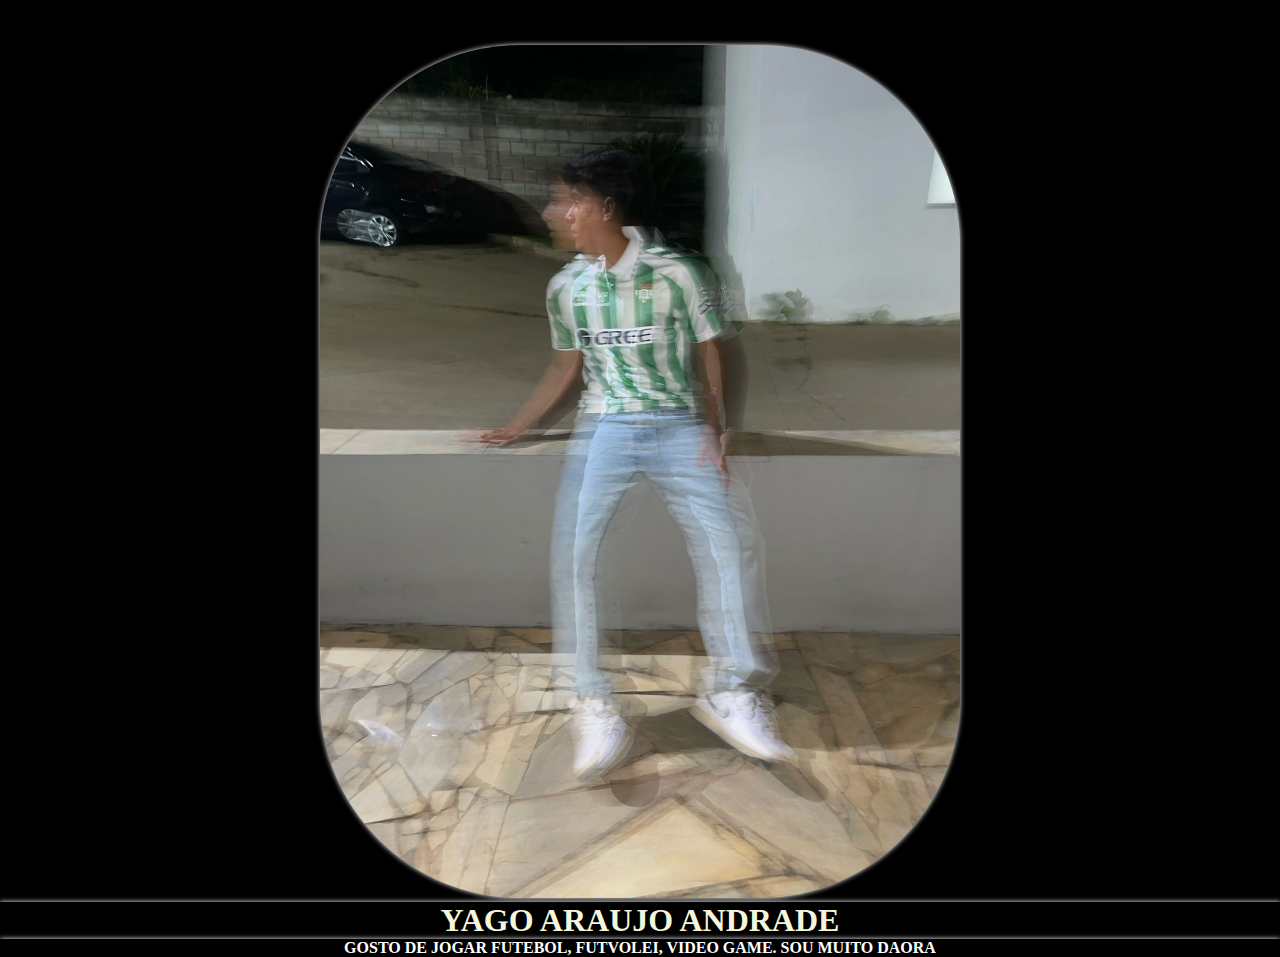
<file: index.html>
<!DOCTYPE html>
<html lang="pt-br">
<head>
    <meta charset="UTF-8">
    <meta name="viewport" content="width=device-width, initial-scale=1.0">
    <title>card</title>
    <link rel="stylesheet" href="./css/index.css">
</head>
<body>

<section>

 <img src="./img/yago.jpg" alt id= "perfil">
    <h1>YAGO ARAUJO ANDRADE</h1>
    <p> gosto de jogar futebol, futvolei, video game. sou muito daora </p>

</body>
</html>
</file>
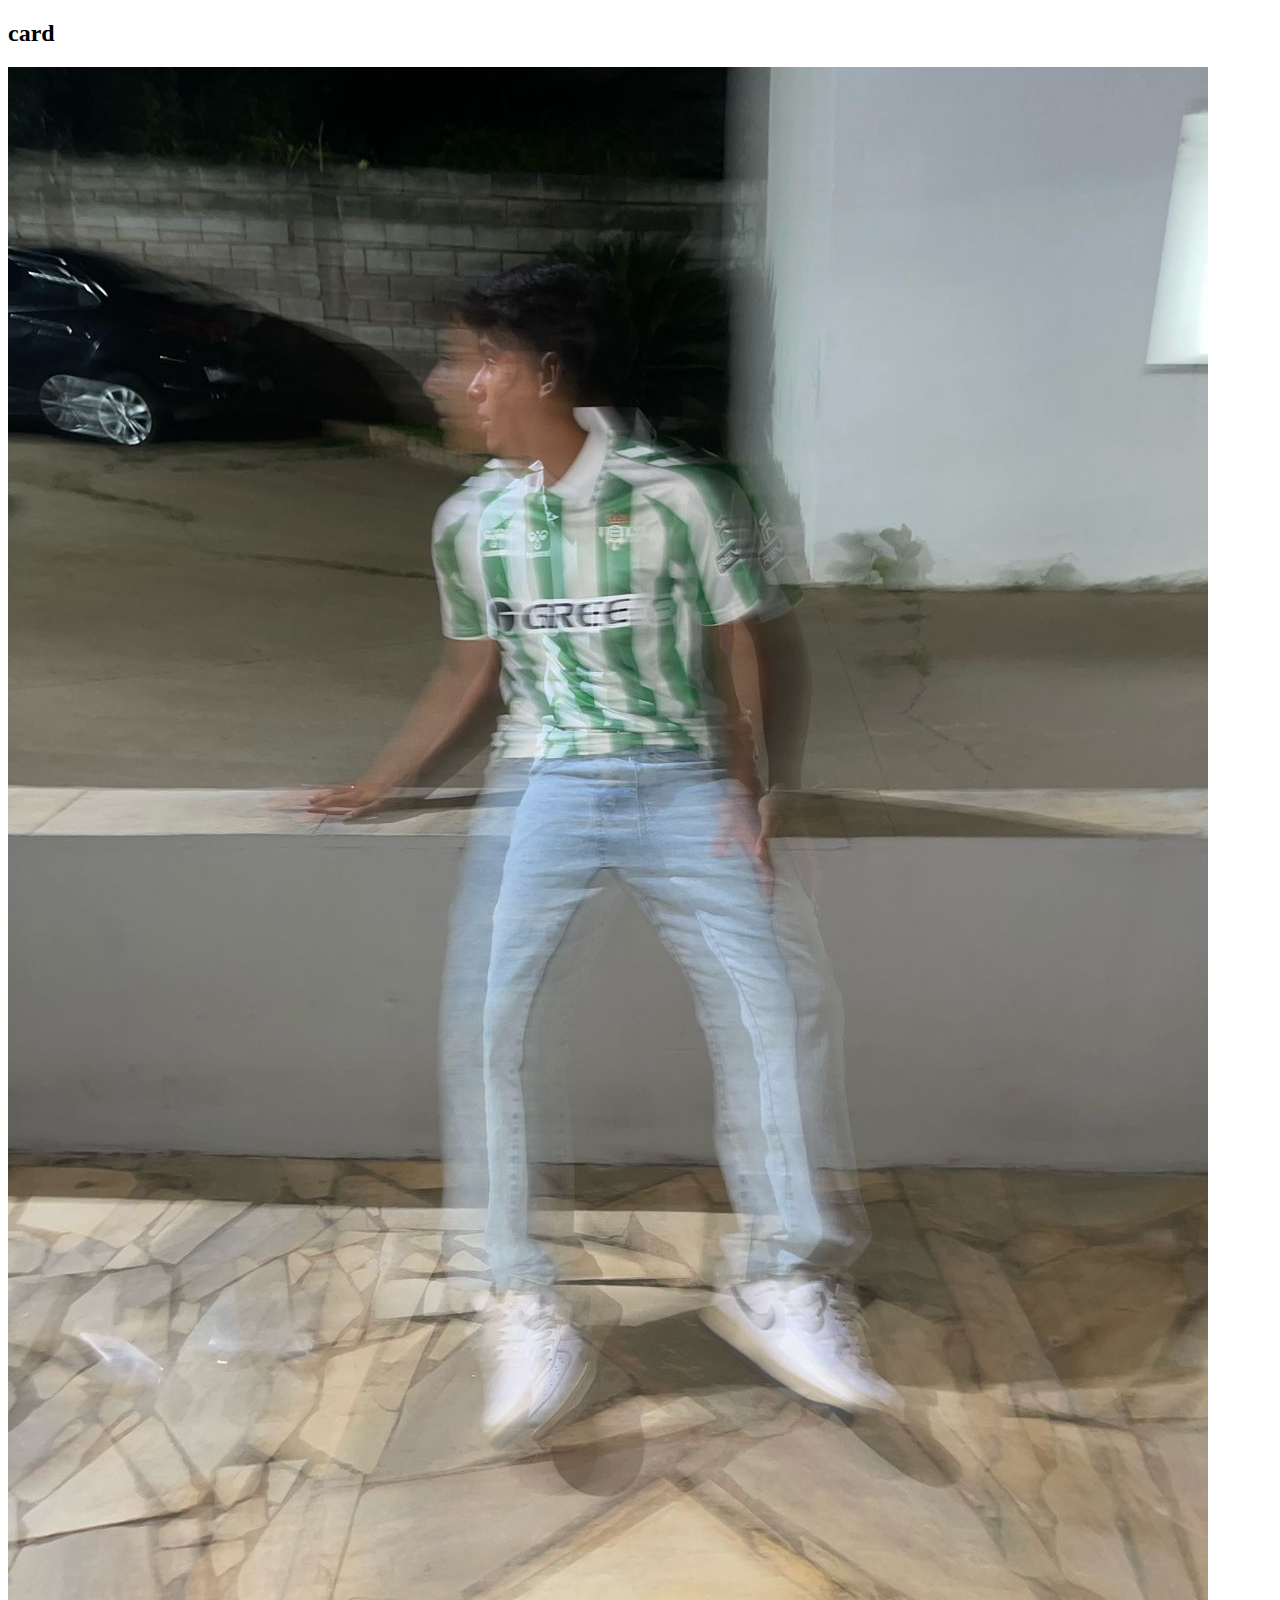
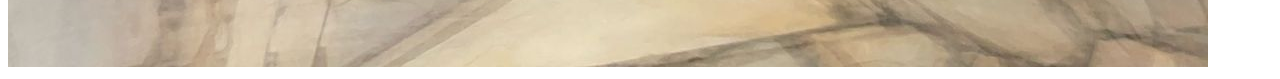
<file: img/index.html>
<!DOCTYPE html>
<html lang="pt-br">
<head>
    <meta charset="UTF-8">
    <meta name="viewport" content="width=device-width, initial-scale=1.0">
    <title>card</title>
</head>
<body>
    <div class="card"></div>
        <h2>card</h2>
        <img src="./Imagem do WhatsApp de 2025-04-05 à(s) 22.17.18_6e151752.jpg" alt="foto do card">
      <div>
</body>
</html>
</file>
<file: css/index.css>
*{
    margin: 0;
    padding: 0;
    box-sizing: border-box;
    background-color: rgb(0, 0, 0);
    box-shadow: 0 0 5px #ffffff;
}


#perfil{
  width: 50%;
  height: 20%;
  border-radius: 200px;
  margin-left: 25%;
  margin-top: 5vh;


}
section h1{
    font-family: serif;
    font-size: 1,5em;
    text-transform: uppercase;
    text-align: center;
    font-weight: bold;
    color: beige;
}
section p{
    font-family: serif;
    font-size: 1,5em;
    text-transform: uppercase;
    text-align: center;
    font-weight: bold;
    color: #ffffff;
}
padin
</file>
